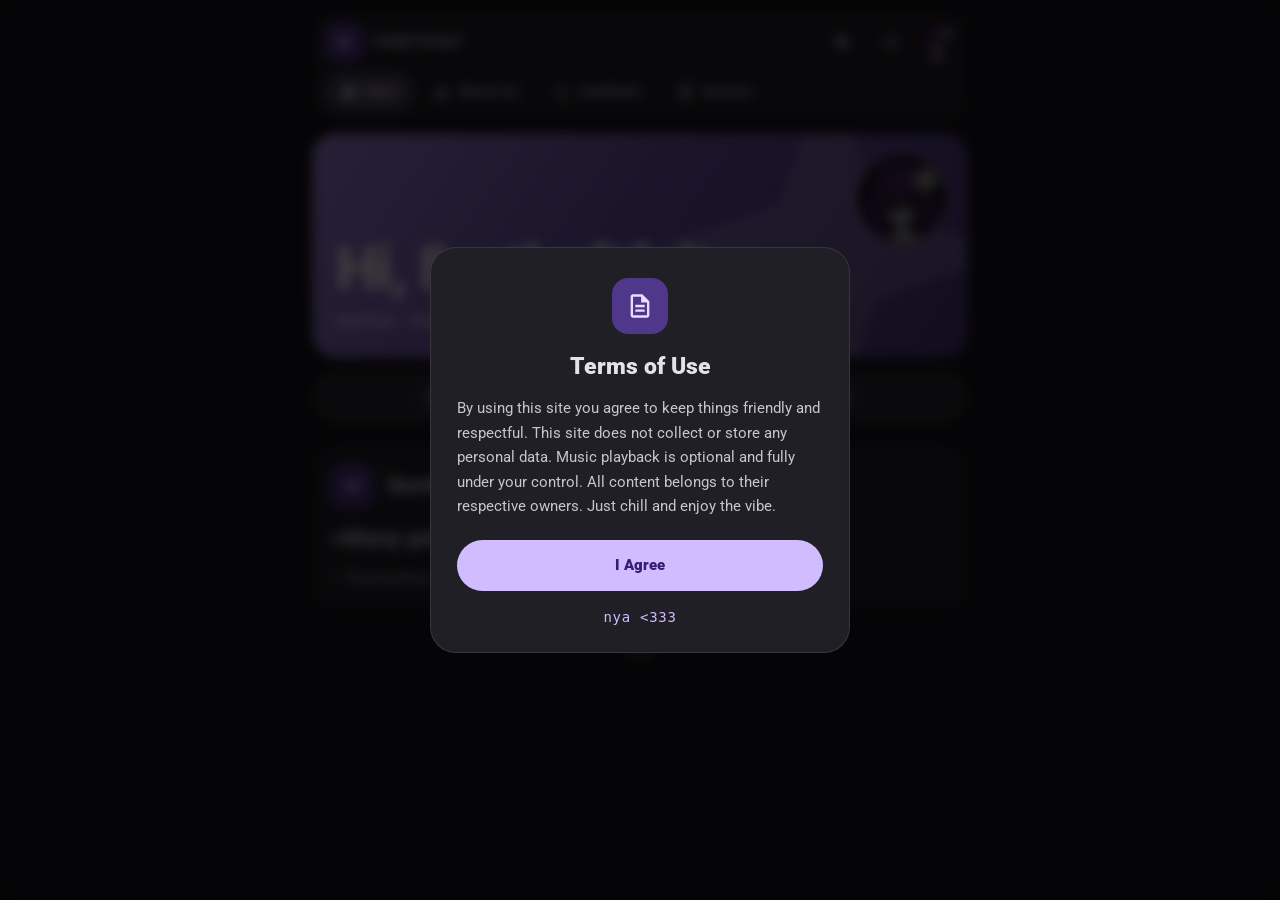
<file: index.html>
<!doctype html>
<html lang="ru">
<head>
<meta charset="UTF-8">
<meta name="viewport" content="width=device-width, initial-scale=1.0">
<meta name="theme-color" content="#141218">
<title>@theftfelt</title>
<link rel="preconnect" href="https://fonts.googleapis.com">
<link rel="preconnect" href="https://fonts.gstatic.com" crossorigin>
<link href="https://fonts.googleapis.com/css2?family=Roboto:wght@400;500;700;900&display=swap" rel="stylesheet">
<style>
:root{
  --surface:#141218; --sc:#211f26; --sch:#2b2930; --schst:#36343b;
  --primary:#d0bcff; --on-primary:#381e72;
  --pcontainer:#4f378b; --on-pcontainer:#eaddff;
  --scontainer:#4a4458; --on-scontainer:#eaddff;
  --on-surface:#e6e0e9; --on-sv:#cac4d0; --outline:#938f99; --ov:#49454f;
  --rx:24px;
}
*{box-sizing:border-box;margin:0;padding:0}
body{background:var(--surface);color:var(--on-surface);font:400 16px/1.5 Roboto,system-ui,sans-serif;-webkit-font-smoothing:antialiased}
a{color:inherit;text-decoration:none}
button{font:inherit;border:0;background:none;color:inherit;cursor:pointer}
.wrap{max-width:680px;margin:0 auto;padding:12px}

.rp{position:relative;overflow:hidden;-webkit-tap-highlight-color:transparent}
.rip{position:absolute;border-radius:50%;background:currentColor;opacity:.15;transform:scale(0);animation:rip .55s ease-out forwards;pointer-events:none}
@keyframes rip{to{transform:scale(1);opacity:0}}

/* ===== TERMS MODAL ===== */
#terms{position:fixed;inset:0;z-index:300;background:rgba(0,0,0,.75);backdrop-filter:blur(6px);display:grid;place-items:center;padding:20px}
#terms.hide{display:none}
.tcard{background:var(--sc);border:1px solid rgba(255,255,255,.1);border-radius:26px;padding:30px 26px 24px;max-width:420px;width:100%;text-align:center;animation:up .35s cubic-bezier(.2,.7,.3,1)}
.tcard .tl{width:56px;height:56px;border-radius:16px;background:var(--pcontainer);display:grid;place-items:center;margin:0 auto 16px}
.tcard .tl svg{width:28px;height:28px;fill:var(--on-pcontainer)}
.tcard h2{font-size:23px;font-weight:900;margin-bottom:12px}
.tcard p{color:var(--on-sv);font-size:14.5px;line-height:1.7;margin-bottom:20px;text-align:left}
.tbtn-acc{width:100%;padding:14px;border-radius:999px;background:var(--primary);color:var(--on-primary);font-weight:900;font-size:15px;transition:filter .2s,transform .15s}
.tbtn-acc:hover{filter:brightness(1.08)}
.tbtn-acc:active{transform:scale(.97)}
.tnya{font-family:ui-monospace,Consolas,monospace;color:var(--primary);font-size:14px;margin-top:16px;letter-spacing:.05em}

.bar{position:sticky;top:10px;z-index:50;background:var(--sc);border-radius:22px;padding:10px 12px;margin-bottom:12px;box-shadow:0 2px 6px rgba(0,0,0,.35)}
.bar-row{display:flex;align-items:center;gap:8px}
.logo{width:40px;height:40px;border-radius:12px;background:var(--pcontainer);display:grid;place-items:center;flex-shrink:0}
.logo svg{width:20px;height:20px;fill:var(--on-pcontainer)}
.brand{font-weight:900;font-size:15px;letter-spacing:.12em;color:var(--on-sv);margin-right:auto}
.ibtn{width:40px;height:40px;border-radius:50%;display:grid;place-items:center;color:var(--on-sv);transition:background .2s,color .2s}
.ibtn:hover{background:rgba(255,255,255,.07)}
.ibtn svg{width:20px;height:20px;fill:currentColor}
#sndBtn.on{color:var(--primary)}
/* play-иконка и pause-иконка переключаются */
#sndBtn .icoPlay{display:block}
#sndBtn.on .icoPlay{display:none}
#sndBtn.on .icoStop{display:block}
#sndBtn .icoStop{display:none}
.bar-ava{position:relative;width:38px;height:38px;border-radius:50%;overflow:hidden;background:var(--pcontainer);display:grid;place-items:center;font-weight:900;font-size:15px;color:var(--on-pcontainer);flex-shrink:0}
.bar-ava img{position:absolute;inset:0;width:100%;height:100%;object-fit:cover}
.tabs{display:flex;gap:4px;margin-top:10px;overflow-x:auto}
.tab{display:flex;align-items:center;gap:7px;padding:9px 16px;border-radius:999px;color:var(--on-sv);font-weight:500;font-size:14px;white-space:nowrap;transition:background .2s,color .2s}
.tab svg{width:18px;height:18px;fill:currentColor}
.tab:hover{background:rgba(255,255,255,.06)}
.tab.on{background:var(--scontainer);color:var(--on-scontainer)}

.volpop{position:absolute;top:56px;right:0;background:var(--schst);border-radius:18px;padding:14px 16px;display:none;flex-direction:column;gap:9px;box-shadow:0 8px 28px rgba(0,0,0,.55);min-width:210px;z-index:60}
.volpop.open{display:flex;animation:up .2s cubic-bezier(.2,.7,.3,1)}
.volpop label{font-size:12px;font-weight:500;color:var(--on-sv);display:flex;justify-content:space-between}
.volpop label b{color:var(--primary)}
input[type=range]{-webkit-appearance:none;width:100%;height:6px;border-radius:3px;background:var(--ov);outline:none;cursor:pointer}
input[type=range]::-webkit-slider-thumb{-webkit-appearance:none;width:18px;height:18px;border-radius:50%;background:var(--primary)}
input[type=range]::-moz-range-thumb{width:18px;height:18px;border-radius:50%;background:var(--primary);border:none}
.sound-wrap{position:relative}

.panel{display:none;animation:up .3s cubic-bezier(.2,.7,.3,1)}
.panel.on{display:block}
@keyframes up{from{opacity:0;transform:translateY(12px)}to{opacity:1;transform:none}}

.hero{position:relative;overflow:hidden;border-radius:var(--rx);padding:28px 24px 24px;background:linear-gradient(125deg,#9a7fd6 0%,#6750a4 50%,#4a3577 100%);margin-bottom:12px}
.hero .star{position:absolute;right:-60px;top:-80px;width:400px;height:400px;fill:rgba(255,255,255,.14);pointer-events:none}
.hero h1{position:relative;font-size:clamp(34px,8vw,60px);font-weight:900;letter-spacing:-.03em;color:#f3edf7;line-height:1.05;margin:76px 0 10px}
.hero .sub{position:relative;color:rgba(243,237,247,.85);font-size:16px;font-weight:500}
.ava{position:absolute;top:20px;right:20px;width:92px;height:92px;border-radius:50%;overflow:hidden;background:#241a3f;display:grid;place-items:center;font-size:34px;font-weight:900;color:var(--on-pcontainer);border:3px solid rgba(255,255,255,.3)}
.ava img{position:absolute;inset:0;width:100%;height:100%;object-fit:cover}

.social{display:grid;grid-template-columns:1fr 1fr;gap:10px;margin-bottom:22px}
.sbtn{display:flex;align-items:center;justify-content:center;gap:10px;padding:14px;border-radius:999px;background:var(--sch);font-weight:700;font-size:15px;transition:background .2s,transform .15s}
.sbtn:hover{background:var(--schst)}
.sbtn:active{transform:scale(.98)}
.sbtn .ic{width:26px;height:26px;border-radius:50%;background:var(--scontainer);display:grid;place-items:center;flex-shrink:0}
.sbtn .ic svg{width:14px;height:14px;fill:var(--on-scontainer)}

.sect{background:var(--sc);border-radius:var(--rx);padding:18px;margin-bottom:12px}
.shead{display:flex;align-items:center;gap:13px;margin-bottom:14px}
.shead .sq{width:44px;height:44px;border-radius:13px;background:var(--pcontainer);display:grid;place-items:center;flex-shrink:0}
.shead .sq svg{width:21px;height:21px;fill:var(--on-pcontainer)}
.shead h2{font-size:21px;font-weight:700}

.quote blockquote{font-size:clamp(19px,3.6vw,24px);font-weight:500;line-height:1.35;margin:4px 0 12px}
.quote cite{font-style:normal;color:var(--on-sv);font-size:14px}

.lrow{display:flex;align-items:center;gap:13px;padding:14px 16px;border-radius:18px;background:var(--sch);margin-bottom:8px}
.lrow:last-child{margin-bottom:0}
.lrow .li{width:38px;height:38px;border-radius:11px;background:var(--pcontainer);display:grid;place-items:center;flex-shrink:0}
.lrow .li svg{width:18px;height:18px;fill:var(--on-pcontainer)}
.lrow p{font-size:15px;font-weight:500}

.soon{display:flex;flex-direction:column;align-items:center;gap:14px;padding:44px 20px}
.soon .ci{width:64px;height:64px;border-radius:18px;background:var(--pcontainer);display:grid;place-items:center;animation:soonPulse 2.2s ease-in-out infinite}
.soon .ci svg{width:30px;height:30px;fill:var(--on-pcontainer)}
@keyframes soonPulse{
  0%,100%{transform:scale(1);box-shadow:0 0 0 0 rgba(208,188,255,.25)}
  50%{transform:scale(1.06);box-shadow:0 0 0 12px rgba(208,188,255,0)}
}
.soon .st1{font-size:22px;font-weight:900}
.soon .st2{color:var(--on-sv);font-size:14px;margin-top:-6px}

.dcard{display:flex;align-items:center;gap:14px;padding:14px 16px;border-radius:18px;background:var(--sch);margin-bottom:8px}
.dcard:last-child{margin-bottom:0}
.dcard .di{width:46px;height:46px;border-radius:13px;background:#5c3a4a;display:grid;place-items:center;flex-shrink:0}
.dcard .di svg{width:22px;height:22px;fill:var(--on-pcontainer)}
.dname{font-size:17px;font-weight:700;margin-bottom:7px}
.chipb{display:inline-flex;align-items:center;gap:6px;padding:6px 13px;border-radius:10px;background:var(--pcontainer);color:var(--on-pcontainer);font-size:12.5px;font-weight:700}
.chipb svg{width:13px;height:13px;fill:currentColor}

.foot{font-family:ui-monospace,Consolas,monospace;text-align:center;color:var(--on-sv);font-size:13px;letter-spacing:.06em;padding:22px 0 16px;opacity:.8}

#toast{position:fixed;left:50%;bottom:20px;transform:translateX(-50%) translateY(16px);padding:11px 20px;border-radius:12px;background:var(--schst);font-size:14px;font-weight:500;opacity:0;pointer-events:none;transition:.3s;z-index:99;box-shadow:0 6px 20px rgba(0,0,0,.5);max-width:90vw;text-align:center}
#toast.sh{opacity:1;transform:translateX(-50%)}

#pre{position:fixed;inset:0;z-index:100;background:var(--surface);display:grid;place-items:center;transition:opacity .45s}
#pre.off{opacity:0;pointer-events:none}
#pre .sp{width:48px;height:48px;border-radius:50%;border:4px solid var(--ov);border-top-color:var(--primary);animation:spin 1s linear infinite}
@keyframes spin{to{transform:rotate(360deg)}}

@media(max-width:560px){
  .social{grid-template-columns:1fr}
  .hero h1{margin-top:70px}
}
</style>
</head>
<body>

<!-- ===== TERMS OF USE ===== -->
<div id="terms">
  <div class="tcard">
    <div class="tl"><svg viewBox="0 0 24 24"><path d="M14 2H6c-1.1 0-2 .9-2 2v16c0 1.1.9 2 2 2h12c1.1 0 2-.9 2-2V8l-6-6zm4 18H6V4h7v5h5v11zM8 15h8v2H8v-2zm0-4h8v2H8v-2z"/></svg></div>
    <h2>Terms of Use</h2>
    <p>By using this site you agree to keep things friendly and respectful.
This site does not collect or store any personal data.
Music playback is optional and fully under your control.
All content belongs to their respective owners.
Just chill and enjoy the vibe.</p>
    <button class="tbtn-acc rp" id="acceptBtn">I Agree</button>
    <div class="tnya">nya &lt;333</div>
  </div>
</div>

<div id="pre"><div class="sp"></div></div>

<audio id="player" loop preload="metadata"><source src="music.mp3" type="audio/mpeg"></audio>

<div class="wrap">

  <!-- APP BAR -->
  <header class="bar">
    <div class="bar-row">
      <div class="logo"><svg viewBox="0 0 24 24"><path d="M12 2l2.4 7.2L22 12l-7.6 2.8L12 22l-2.4-7.2L2 12l7.6-2.8z"/></svg></div>
      <span class="brand">THEFTFELT</span>
      <!-- play / pause -->
      <button class="ibtn rp" id="sndBtn" aria-label="Музыка вкл/выкл">
        <svg class="icoPlay" viewBox="0 0 24 24"><path d="M3 9v6h4l5 5V4L7 9H3zm13.5 3c0-1.8-1-3.3-2.5-4v8c1.5-.7 2.5-2.2 2.5-4zM14 3.2v2.1c2.9.9 5 3.5 5 6.7s-2.1 5.8-5 6.7v2.1c4-1 7-4.5 7-8.8s-3-7.8-7-8.8z"/></svg>
        <svg class="icoStop" viewBox="0 0 24 24"><path d="M12 3c-4.97 0-9 4.03-9 9v7c0 1.1.9 2 2 2h4v-8H5v-1c0-3.87 3.13-7 7-7s7 3.13 7 7v1h-4v8h4c1.1 0 2-.9 2-2v-7c0-4.97-4.03-9-9-9z"/></svg>
      </button>
      <!-- громкость -->
      <div class="sound-wrap">
        <button class="ibtn rp" id="volBtn" aria-label="Громкость">
          <svg viewBox="0 0 24 24"><path d="M4 7h4v2H4V7zm0 4h4v2H4v-2zm0 4h4v2H4v-2zM10 7h10v2H10V7zm0 4h10v2H10v-2zm0 4h10v2h-10v-2z"/></svg>
        </button>
        <div class="volpop" id="volPop">
          <label>Volume <b id="volVal">70%</b></label>
          <input type="range" id="volSlider" min="0" max="100" value="70">
        </div>
      </div>
      <div class="bar-ava">T<img src="avatar.png" alt="" onerror="this.remove()"></div>
    </div>
    <nav class="tabs">
      <button class="tab rp on" data-p="main"><svg viewBox="0 0 24 24"><path d="M4 21V9l8-6 8 6v12h-6v-7h-4v7z"/></svg>Main</button>
      <button class="tab rp" data-p="about"><svg viewBox="0 0 24 24"><path d="M12 12c2.2 0 4-1.8 4-4s-1.8-4-4-4-4 1.8-4 4 1.8 4 4 4zm0 2c-2.7 0-8 1.3-8 4v2h16v-2c0-2.7-5.3-4-8-4z"/></svg>About me</button>
      <button class="tab rp" data-p="hw"><svg viewBox="0 0 24 24"><path d="M4 6h18v12h-8v2h4v2H6v-2h4v-2H4c-1.1 0-2-.9-2-2V6c0-1.1.9-2 2-2zm0 2v10h18V8H4z"/></svg>Hardware</button>
      <button class="tab rp" data-p="devices"><svg viewBox="0 0 24 24"><path d="M15 2a2 2 0 0 1 2 2v16a2 2 0 0 1-2 2h-4a2 2 0 0 1-2-2V4a2 2 0 0 1 2-2h4zm0 2h-4v2h4V4zm0 4h-4v10h4V8zm0 12v-2h-4v2h4zM2 6h5v2H4v8h3v2H2c-.6 0-1-.4-1-1V7c0-.6.4-1 1-1z"/></svg>Devices</button>
    </nav>
  </header>

  <!-- ===== MAIN ===== -->
  <section class="panel on" id="p-main">
    <div class="hero">
      <svg class="star" viewBox="0 0 24 24"><path d="M12 1l2.9 8.1L23 12l-8.1 2.9L12 23l-2.9-8.1L1 12l8.1-2.9z"/></svg>
      <div class="ava">T<img src="avatar.png" alt="" onerror="this.remove()"></div>
      <h1>Hi, I'm theftfelt</h1>
      <div class="sub">theftfelt · Telegram</div>
    </div>

    <div class="social">
      <a class="sbtn rp" href="https://t.me/theftfelt" target="_blank" rel="noopener">
        <span class="ic"><svg viewBox="0 0 24 24"><path d="M9.04 15.51 8.9 19.1c.39 0 .56-.17.77-.37l1.85-1.77 3.83 2.8c.7.39 1.2.19 1.39-.65l2.52-11.82c.22-1.04-.38-1.45-1.06-1.2L3.36 11.6c-1.01.39-1 .95-.17 1.2l3.67 1.15 8.53-5.38c.4-.26.77-.12.47.15l-6.82 6.79Z"/></svg></span>
        Telegram
      </a>
      <a class="sbtn rp" href="https://github.com/tumka3310-cyber" target="_blank" rel="noopener">
        <span class="ic"><svg viewBox="0 0 24 24"><path d="M12 2C6.48 2 2 6.58 2 12.25c0 4.53 2.87 8.37 6.84 9.73.5.1.68-.22.68-.49 0-.24-.01-.88-.01-1.73-2.78.62-3.37-1.37-3.37-1.37-.45-1.18-1.11-1.5-1.11-1.5-.91-.63.07-.62.07-.62 1 .07 1.53 1.06 1.53 1.06.9 1.57 2.35 1.12 2.92.85.09-.66.35-1.12.63-1.37-2.22-.26-4.56-1.14-4.56-5.07 0-1.12.39-2.03 1.03-2.75-.1-.26-.45-1.3.1-2.7 0 0 .84-.28 2.75 1.05a9.36 9.36 0 0 1 5 0c1.91-1.33 2.75-1.05 2.75-1.05.55 1.4.2 2.44.1 2.7.64.72 1.03 1.63 1.03 2.75 0 3.94-2.34 4.8-4.57 5.06.36.32.68.94.68 1.9 0 1.37-.01 2.47-.01 2.81 0 .27.18.6.69.49A10.26 10.26 0 0 0 22 12.25C22 6.58 17.52 2 12 2z"/></svg></span>
        GitHub
      </a>
    </div>

    <div class="sect">
      <div class="shead">
        <span class="sq"><svg viewBox="0 0 24 24"><path d="M6 17h3l2-4V7H5v6h3zm8 0h3l2-4V7h-6v6h3z"/></svg></span>
        <h2>Quote</h2>
      </div>
      <div class="quote">
        <blockquote>«Many perish while trying to destroy others.»</blockquote>
        <cite>— Thomas More</cite>
      </div>
    </div>

    <div class="foot">nya</div>
  </section>

  <!-- ===== ABOUT ===== -->
  <section class="panel" id="p-about">
    <div class="sect">
      <div class="shead">
        <span class="sq"><svg viewBox="0 0 24 24"><path d="M12 12c2.2 0 4-1.8 4-4s-1.8-4-4-4-4 1.8-4 4 1.8 4 4 4zm0 2c-2.7 0-8 1.3-8 4v2h16v-2c0-2.7-5.3-4-8-4z"/></svg></span>
        <h2>About me</h2>
      </div>

      <div class="lrow">
        <span class="li"><svg viewBox="0 0 24 24"><path d="M12 21s-7.5-4.9-10-9.2C.5 8 2.4 4.5 6 4.5c2.1 0 3.6 1.1 4.5 2.6l1.5 2.3 1.5-2.3c.9-1.5 2.4-2.6 4.5-2.6 3.6 0 5.5 3.5 4 7.3C19.5 16.1 12 21 12 21z"/></svg></span>
        <p>Люблю музыку и минимализм</p>
      </div>
      <div class="lrow">
        <span class="li"><svg viewBox="0 0 24 24"><path d="M21 10V7a2 2 0 0 0-2-2h-5V3h-4v2H5a2 2 0 0 0-2 2v3H1v4h2v3a2 2 0 0 0 2 2h5v2h4v-2h5a2 2 0 0 0 2-2v-3h2v-4h-2zm-4 8H7V6h10v12z"/></svg></span>
        <p>Увлекаюсь технологиями</p>
      </div>
      <div class="lrow">
        <span class="li"><svg viewBox="0 0 24 24"><path d="M11 9h2V7h-2v2zm1 13C6.48 22 2 17.52 2 12S6.48 2 12 2s10 4.48 10 10-4.48 10-10 10zm0-2c4.41 0 8-3.59 8-8s-3.59-8-8-8-8 3.59-8 8 3.59 8 8 8zm-1-4h2v2h-2v-2z"/></svg></span>
        <p>Весёлый парень :3</p>
      </div>
    </div>
    <div class="foot">nya</div>
  </section>

  <!-- ===== HARDWARE ===== -->
  <section class="panel" id="p-hw">
    <div class="sect">
      <div class="shead">
        <span class="sq"><svg viewBox="0 0 24 24"><path d="M20 18c1.1 0 2-.9 2-2V6c0-1.1-.9-2-2-2H4c-1.1 0-2 .9-2 2v10c0 1.1.9 2 2 2H0v2h24v-2h-4zM4 6h16v10H4V6z"/></svg></span>
        <h2>Hardware</h2>
      </div>

      <div class="soon">
        <span class="ci"><svg viewBox="0 0 24 24"><path d="M12 2C6.48 2 2 6.58 2 12.25c0 4.53 2.87 8.37 6.84 9.73.5.1.68-.22.68-.49 0-.24-.01-.88-.01-1.73-2.78.62-3.37-1.37-3.37-1.37-.45-1.18-1.11-1.5-1.11-1.5-.91-.63.07-.62.07-.62 1 .07 1.53 1.06 1.53 1.06.9 1.57 2.35 1.12 2.92.85.09-.66.35-1.12.63-1.37-2.22-.26-4.56-1.14-4.56-5.07 0-1.12.39-2.03 1.03-2.75-.1-.26-.45-1.3.1-2.7 0 0 .84-.28 2.75 1.05a9.36 9.36 0 0 1 5 0c1.91-1.33 2.75-1.05 2.75-1.05.55 1.4.2 2.44.1 2.7.64.72 1.03 1.63 1.03 2.75 0 3.94-2.34 4.8-4.57 5.06.36.32.68.94.68 1.9 0 1.37-.01 2.47-.01 2.81 0 .27.18.6.69.49A10.26 10.26 0 0 0 22 12.25C22 6.58 17.52 2 12 2z"/></svg></span>
        <div class="st1">Coming soon</div>
        <div class="st2">Эта вкладка пока в разработке</div>
      </div>
    </div>
    <div class="foot">nya</div>
  </section>

  <!-- ===== DEVICES ===== -->
  <section class="panel" id="p-devices">
    <div class="sect">
      <div class="shead">
        <span class="sq"><svg viewBox="0 0 24 24"><path d="M15 2a2 2 0 0 1 2 2v16a2 2 0 0 1-2 2h-4a2 2 0 0 1-2-2V4a2 2 0 0 1 2-2h4zm0 2h-4v2h4V4zm0 4h-4v10h4V8zm0 12v-2h-4v2h4zM2 6h5v2H4v8h3v2H2c-.6 0-1-.4-1-1V7c0-.6.4-1 1-1z"/></svg></span>
        <h2>My devices</h2>
      </div>

      <div class="dcard">
        <span class="di"><svg viewBox="0 0 24 24"><path d="M17 1H7c-1.1 0-2 .9-2 2v18c0 1.1.9 2 2 2h10c1.1 0 2-.9 2-2V3c0-1.1-.9-2-2-2zm0 18H7V5h10v14z"/></svg></span>
        <div>
          <div class="dname">Poco F4 GT</div>
          <span class="chipb"><svg viewBox="0 0 24 24"><path d="M12 21s-7.5-4.9-10-9.2C.5 8 2.4 4.5 6 4.5c2.1 0 3.6 1.1 4.5 2.6l1.5 2.3 1.5-2.3c.9-1.5 2.4-2.6 4.5-2.6 3.6 0 5.5 3.5 4 7.3C19.5 16.1 12 21 12 21z"/></svg>Primary</span>
        </div>
      </div>

      <div class="dcard">
        <span class="di"><svg viewBox="0 0 24 24"><path d="M12 3c-4.97 0-9 4.03-9 9v7c0 1.1.9 2 2 2h4v-8H5v-1c0-3.87 3.13-7 7-7s7 3.13 7 7v1h-4v8h4c1.1 0 2-.9 2-2v-7c0-4.97-4.03-9-9-9z"/></svg></span>
        <div>
          <div class="dname">AirPods Pro 2</div>
          <span class="chipb"><svg viewBox="0 0 24 24"><path d="M12 3c-4.97 0-9 4.03-9 9v7c0 1.1.9 2 2 2h4v-8H5v-1c0-3.87 3.13-7 7-7s7 3.13 7 7v1h-4v8h4c1.1 0 2-.9 2-2v-7c0-4.97-4.03-9-9-9z"/></svg>TWS</span>
        </div>
      </div>
    </div>
    <div class="foot">nya</div>
  </section>

</div>

<div id="toast"></div>

<noscript><style>#pre,#terms{display:none}.panel{display:block}.tab:not(.on){display:none}</style></noscript>

<script>
/* ===== TERMS ===== */
var terms=document.getElementById('terms'),accBtn=document.getElementById('acceptBtn');
try{if(localStorage.getItem('termsOk')==='1')terms.classList.add('hide')}catch(e){}
accBtn.onclick=function(){
  terms.classList.add('hide');
  try{localStorage.setItem('termsOk','1')}catch(e){}
};

/* ===== PRELOADER ===== */
var pre=document.getElementById('pre'),off=false;
function go(){if(off)return;off=true;
  setTimeout(function(){pre.classList.add('off');setTimeout(function(){pre.remove()},500)},700)}
setTimeout(go,3000);window.addEventListener('load',go);

/* ===== TABS ===== */
document.querySelectorAll('.tab').forEach(function(b){
  b.onclick=function(){
    document.querySelectorAll('.tab').forEach(function(x){x.classList.remove('on')});
    document.querySelectorAll('.panel').forEach(function(x){x.classList.remove('on')});
    b.classList.add('on');
    document.getElementById('p-'+b.dataset.p).classList.add('on');
  }});

/* ===== МУЗЫКА: клик по динамику = сразу play/pause ===== */
var pl=document.getElementById('player'),
    sbtn=document.getElementById('sndBtn'),
    vbtn=document.getElementById('volBtn')
    pop=document.getElementById('volPop')
    vol=document.getElementById('volSlider')
    volVal=document.getElementById('volVal')
    toast=document.getElementById('toast')
    fileOk=true
  pl.volume=0.7;

  /* если music.mp3 не найден — запомним */
pl.addEventListener('error',function(){fileOk=false},true);

function toastMsg(t){
  toast.textContent=t;toast.classList.add('sh');
  setTimeout(function(){toast.classList.remove('sh')},2500);
}

sbtn.onclick=function(){
  if(!fileOk){
    toastMsg('music.mp3 не найден — загрузите файл в репозиторий');
    return;
  }
  if(pl.paused){
    pl.play().then(function(){sbtn.classList.add('on')})
      .catch(function(){toastMsg('Браузер заблокировал звук — кликните ещё раз')});
  }else{
    pl.pause();sbtn.classList.remove('on');
  }
};

  /* громкость — отдельная кнопка */
vbtn.onclick=function(){pop.classList.toggle('open')};
document.addEventListener('pointerdown',function(e){
  if(!pop.contains(e.target)&&!vbtn.contains(e.target))pop.classList.remove('open');
});
vol.oninput=function(){pl.volume=this.value/100;volVal.textContent=this.value+'%'};

/* ===== RIPPLE ===== */
document.addEventListener('pointerdown',function(e){
  var t=e.target.closest('.rp');if(!t)return;
  var r=t.getBoundingClientRect(),d=Math.max(r.width,r.height)*1.15,s=document.createElement('span');
  s.className='rip';s.style.width=s.style.height=d+'px';
  s.style.left=(e.clientX-r.left-d/2)+'px';s.style.top=(e.clientY-r.top-d/2)+'px';
  t.appendChild(s);setTimeout(function(){s.remove()},600);
});
</script>
</body>
</html>
</file>
